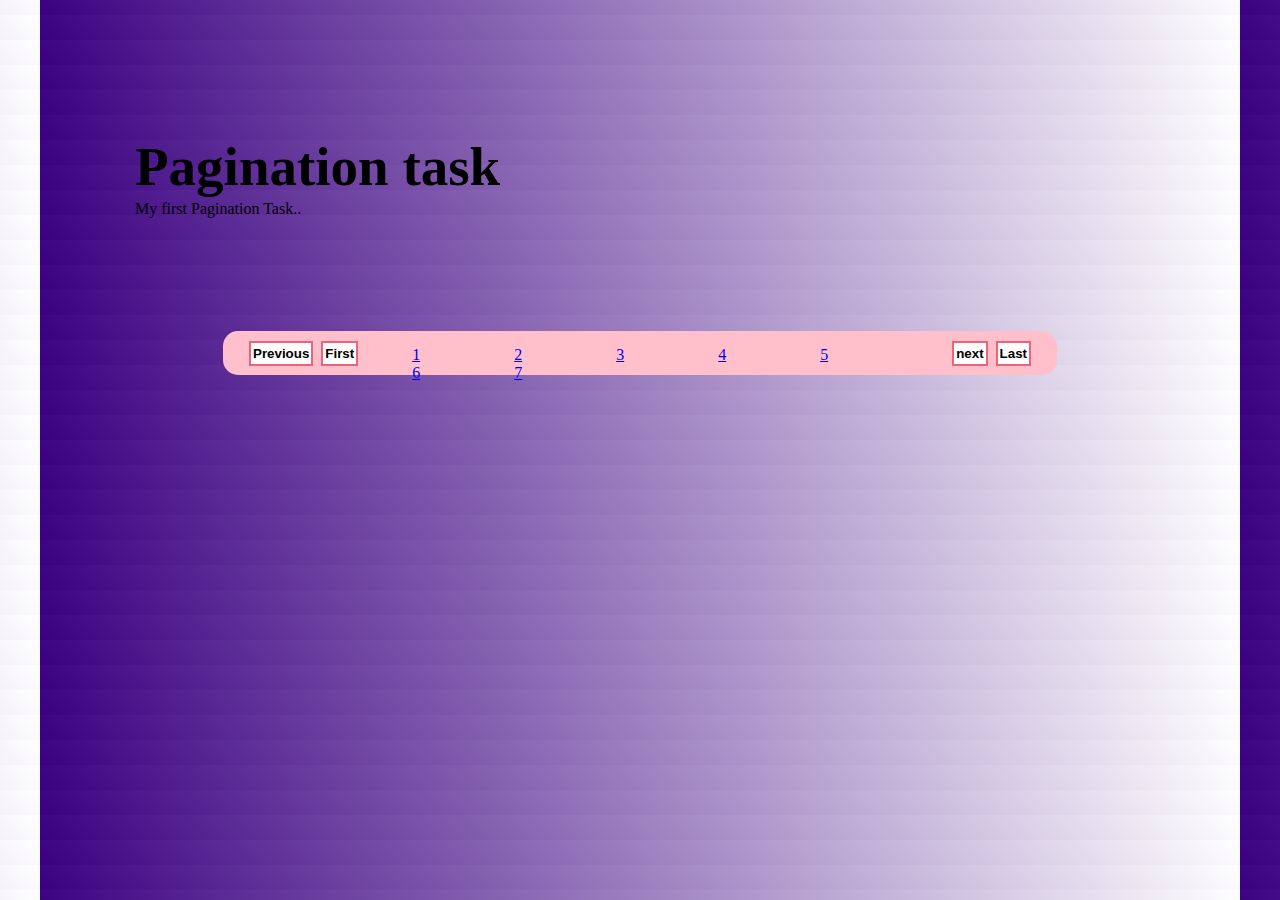
<file: index.html>
<!DOCTYPE html>
<html lang="en">
<head>
    <meta charset="UTF-8">
    <meta http-equiv="X-UA-Compatible" content="IE=edge">
    <meta name="viewport" content="width=device-width, initial-scale=.0">
    <title>Pagination</title>
    <link rel="stylesheet" href="style.css">
</head>

<body>
        
        <h1 id="title">Pagination task</h1>
        <p id="description">My first Pagination Task..</p>
    <div class="table-responsive">
        <div class="Pagination">
            <button class="buton buton1 " id="buttons1">Previous</button>
            <button class="buton buton2" id="buttons1">First</button>
            <ul>
               

                <a href="script.js">1</a>
                <a href="script.js">2</a>
                <a href="script.js">3</a>
                <a href="script.js">4</a>
                <a href="script.js">5</a>
                <a href="script.js">6</a>
                <a href="script.js">7</a>
                     </ul>
            <button class="buton buton3" id="buttons">next</button>
            <button class="buton buton4" id="buttons1">Last</button>

        </div>
    </div>
</body>
</html>
</file>
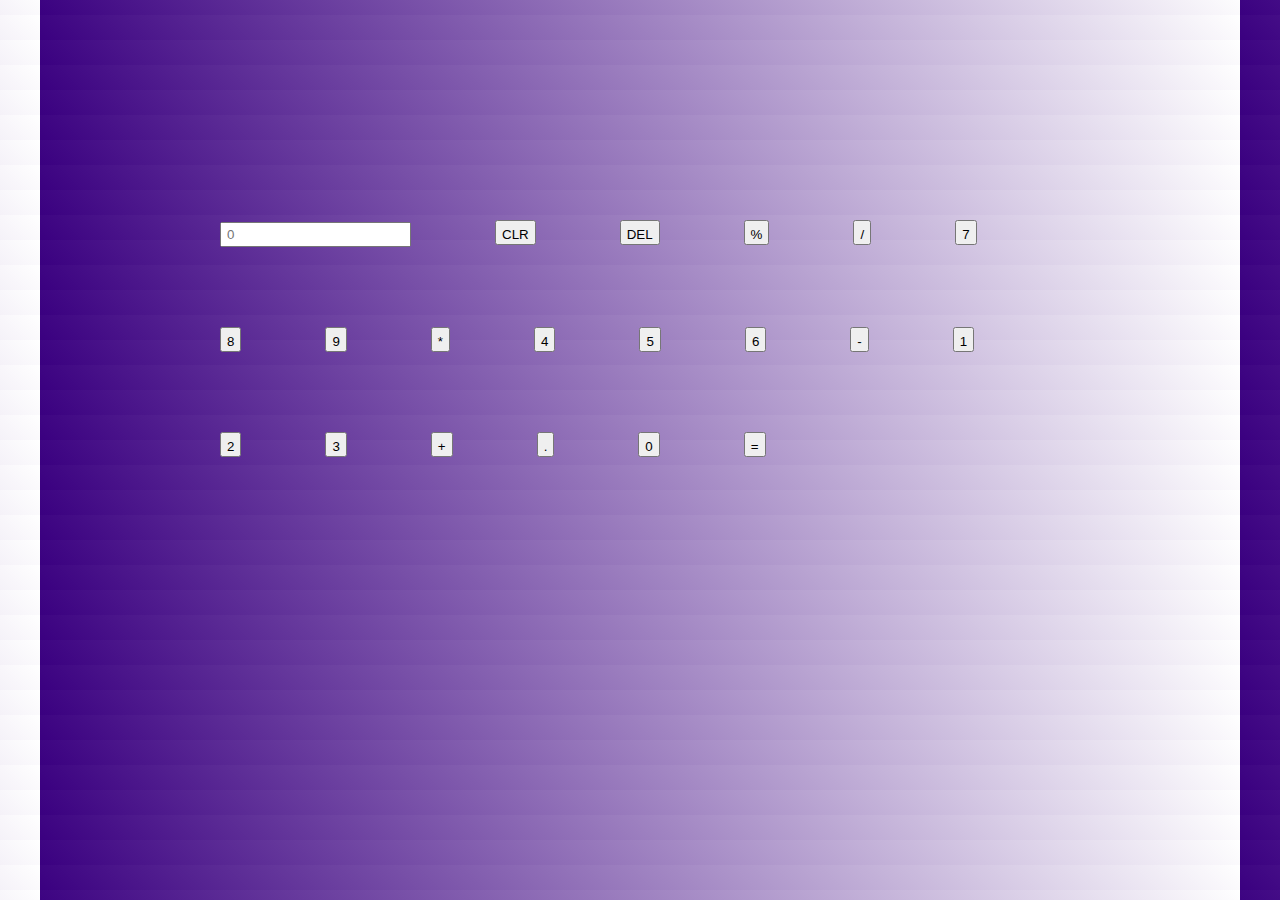
<file: calculator.html>
<!DOCTYPE html>
<html lang="en">
<head>
    <meta charset="UTF-8">
    <meta http-equiv="X-UA-Compatible" content="IE=edge">
    <meta name="viewport" content="width=, initial-scale=1.0">
    <title>calculator</title>
    
    <link rel="stylesheet" href="style.css">
</head>
<body>
    
    <div class="container">
        <div class="calculator">
            <input type="text" placeholder="0" id="output-screen">
            <button onclick="clear()">CLR</button>
            <button onclick="del()">DEL</button>
            <button onclick="clear('%')">%</button>
            <button onclick="display('/')">/</button>
            <button onclick="display('7')">7</button>
            <button onclick="display('8')">8</button>
            <button onclick="display('9')">9</button>
            <button onclick="display('*')">*</button>
            <button onclick="display('4')">4</button>
            <button onclick="display('5')">5</button>
            <button onclick="display('6')">6</button>
            <button onclick="display('-')">-</button>
                <button onclick="display('1')">1</button>
                <button onclick="display('2')">2</button>
                <button onclick="display('3')">3</button>
                <button onclick="display('+')">+</button>
                <button onclick="display('.')">.</button>
                <button onclick="display('0')">0</button>
                <button onclick="calculate()" class ="equal">=</button>
                

                
                <script> 
let outputscreen =document.getElementById("output-screen");
 function display(num){
    outputscreen.value += num;

 } 
 function calcculator(){
    try{
        outputscreen.value = eval(outputscreen.value);
        catch(err)
        {
            alert ("invalid");
        }
    }
function clear(){
    outputscreen.value = " ";
} 
 } 


                </script>
                

            
            
            
            
            
            
            
        
        
           
</body>
</html>
</file>
<file: style.css>
body{
    background-image: linear-gradient(45deg,rgb(58, 0, 128),white);
}
 h1 {
font-size: 55px;
font-weight: 550;
background-image: linear-gradient(to left, #553c9a, rgba(44 56 121));


-webkit-background-clip: text;
}
*{
    margin:40px;
    padding:5px;
    height:25px;
    box-sizing:border-box;
    
}
.table-responsive{
    /* border:2px solid grey;
    margin:20px; */
    display:inline-flex;
    align-items:center;
    padding:30px;
    margin:63px;
    border-radius:40px;
}
.Pagination{
    display:flex;
    align-items:center;
    background:pink;
    color:black;
    padding:22px;
    border-radius:15px;
}
/* .container a:hover{
    background-color:red;
} */
ul{
    margin:0px;
}
/* ul li{
    display:inline-flex;
    margin:0px 0px;
    width:65px;
    height:0px;
    text-align:center;
    font-size:15px;
    font-weight:550;
    cursor:pointer;
   
} */

ul a{
    /* background-color:red; 
    
    


    color: black;
    margin:-24px;
    font-weight:600;
    font-size:20px;

padding: 50px; */
/* text-align:center;
text-decoration: none; */



    /* //float :left; */
    /* align-items:center;
    background:pink;
    color:black;
    padding:0px;
    border-radius:15px; */
}

.Pagination  ul a:hover:not(.active) {
    background-color: rgb(231, 108, 129);
    margin:10px;
    padding: 8px;
    border-radius:15px;
    }

    .buton {
background-color: white; 
color: black; 
border: 2px solid rgb(238, 99, 122);
margin: 7px 4px;
text-align:center;
font-weight:600;
padding:2px;

}

  .buton:hover {
background-color: rgb(92, 233, 79);
color: white;
}


.buton {
background-color: white; 
color: black; 
border: 2px solid rgb(238, 99, 122);
margin: 7px 4px;
text-align:center;
font-weight:600;
padding:2px;

}

  .buton:hover {
background-color: rgb(233, 79, 138);
color: white;
}
</file>
